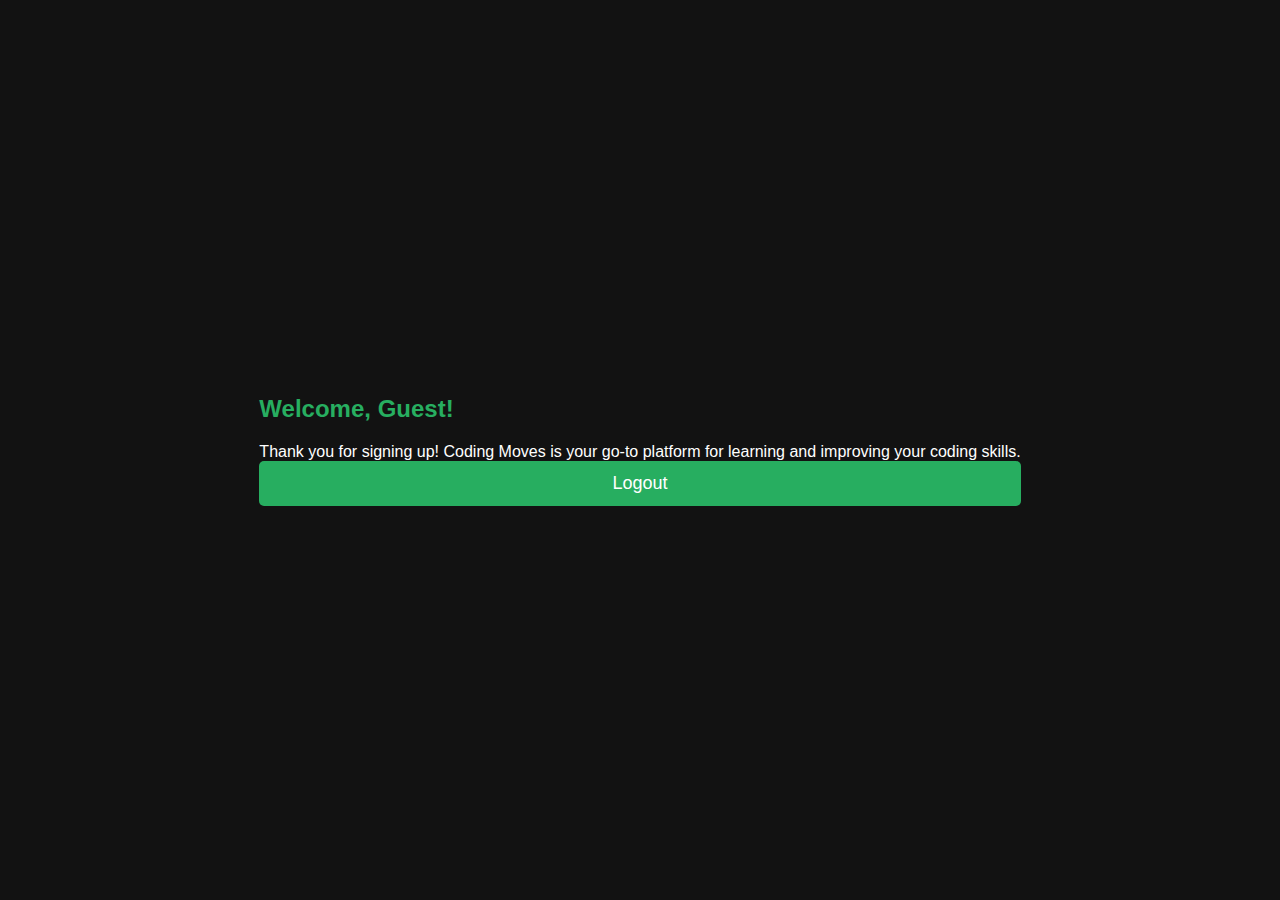
<file: welcome.html>
<!DOCTYPE html>
<html lang="en">
<head>
    <meta charset="UTF-8">
    <meta name="viewport" content="width=device-width, initial-scale=1.0">
    <title>Welcome - Coding Moves</title>
    <link rel="stylesheet" href="styles.css">
    <link rel="icon" type="image/png" href="favicon.png">
</head>
<body>
    <div class="welcome-container">
        <h1 id="welcomeMessage"></h1>
        <p>Thank you for signing up! Coding Moves is your go-to platform for learning and improving your coding skills.</p>
        <button id="logoutButton">Logout</button>
    </div>

    <script>
        document.addEventListener("DOMContentLoaded", function () {
            let userName = localStorage.getItem("userName") || "Guest";
            document.getElementById("welcomeMessage").textContent = `Welcome, ${userName}!`;

            document.getElementById("logoutButton").addEventListener("click", function () {
                localStorage.clear();
                document.body.classList.add("fade-out"); // Smooth fade-out animation
                setTimeout(() => {
                    window.location.href = "index.html"; // Redirect to login
                }, 500);
            });
        });
    </script>
</body>
</html>
</file>
<file: styles.css>
/* Reset some default styles */
* {
    margin: 0;
    padding: 0;
    box-sizing: border-box;
    font-family: 'Poppins', sans-serif;
}

/* Dark background theme */
body {
    background-color: #121212;
    color: #fff;
    display: flex;
    justify-content: center;
    align-items: center;
    height: 100vh;
    transition: background 0.3s ease-in-out;
}

/* Login container */
.login-container {
    background: rgba(20, 20, 20, 0.95);
    padding: 30px;
    border-radius: 10px;
    box-shadow: 0px 0px 20px rgba(0, 255, 100, 0.5);
    text-align: center;
    animation: fadeIn 1s ease-in-out;
    width: 100%;
    max-width: 400px;
}

/* Title */
h1 {
    font-size: 24px;
    margin-bottom: 20px;
    color: #27ae60;
}

/* Input fields */
input {
    width: 100%;
    padding: 12px;
    margin: 10px 0;
    border: 2px solid #27ae60;
    border-radius: 5px;
    background-color: transparent;
    color: white;
    font-size: 16px;
    transition: all 0.3s ease;
}

/* Input focus effect */
input:focus {
    outline: none;
    border-color: #0f7b3c;
    box-shadow: 0 0 8px rgba(39, 174, 96, 0.8);
}

/* Button */
button {
    width: 100%;
    padding: 12px;
    border: none;
    background: #27ae60;
    color: white;
    font-size: 18px;
    border-radius: 5px;
    cursor: pointer;
    transition: all 0.3s ease;
}

/* Button hover animation */
button:hover {
    background: #1e8449;
    transform: scale(1.05);
    box-shadow: 0px 0px 10px rgba(39, 174, 96, 0.7);
}

/* Button click effect */
button:active {
    transform: scale(0.98);
}

/* Animations */
@keyframes fadeIn {
    from {
        opacity: 0;
        transform: translateY(-20px);
    }
    to {
        opacity: 1;
        transform: translateY(0);
    }
}

/* Responsive design */
@media (max-width: 480px) {
    .login-container {
        width: 90%;
    }
}
</file>
